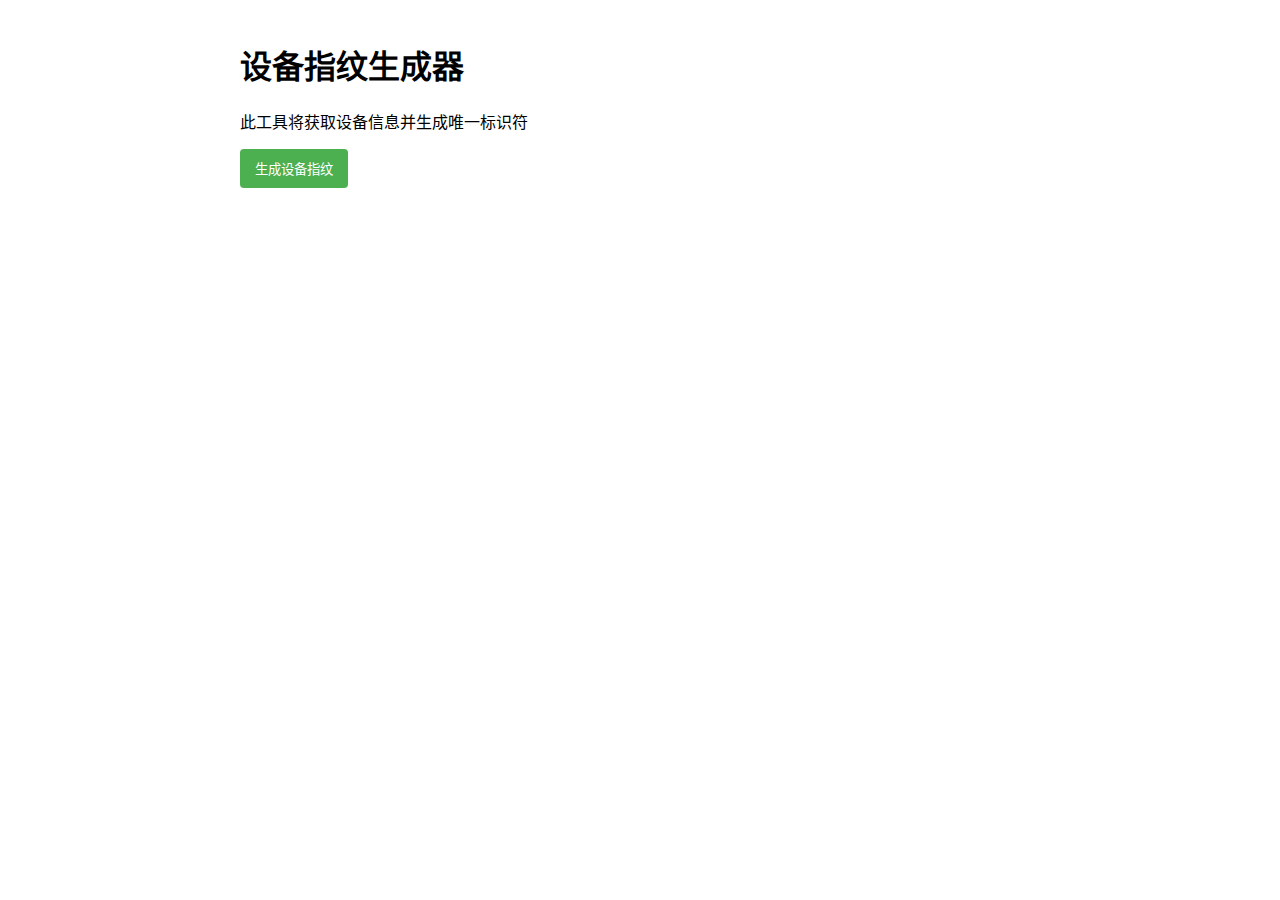
<file: asd.html>
<!DOCTYPE html>
<html lang="zh-CN">
<head>
    <meta charset="UTF-8">
    <meta name="viewport" content="width=device-width, initial-scale=1.0">
    <title>设备指纹生成器</title>
    <style>
        body {
            font-family: Arial, sans-serif;
            max-width: 800px;
            margin: 0 auto;
            padding: 20px;
        }
        .result {
            margin-top: 20px;
            padding: 10px;
            border: 1px solid #ccc;
            border-radius: 5px;
            word-break: break-all;
        }
        button {
            padding: 10px 15px;
            background-color: #4CAF50;
            color: white;
            border: none;
            border-radius: 4px;
            cursor: pointer;
        }
        button:hover {
            background-color: #45a049;
        }
    </style>
</head>
<body>
    <h1>设备指纹生成器</h1>
    <p>此工具将获取设备信息并生成唯一标识符</p>
    
    <button onclick="generateFingerprint()">生成设备指纹</button>
    
    <div id="info" class="result" style="display:none;">
        <h3>设备信息:</h3>
        <div id="deviceInfo"></div>
    </div>
    
    <div id="result" class="result" style="display:none;">
        <h3>设备指纹 (SHA256):</h3>
        <div id="fingerprintResult"></div>
    </div>

    <script>
        // SHA-256 哈希函数
        async function sha256(message) {
            const msgBuffer = new TextEncoder().encode(message);
            const hashBuffer = await crypto.subtle.digest('SHA-256', msgBuffer);
            const hashArray = Array.from(new Uint8Array(hashBuffer));
            const hashHex = hashArray.map(b => b.toString(16).padStart(2, '0')).join('');
            return hashHex;
        }

        // 获取网络适配器信息（如可能）
        async function getMacAddresses() {
            if (!navigator.mediaDevices || !navigator.mediaDevices.enumerateDevices) {
                return "不支持获取网络设备信息";
            }
            
            try {
                const devices = await navigator.mediaDevices.enumerateDevices();
                return devices.map(device => device.deviceId).join('');
            } catch (e) {
                return "获取设备信息失败: " + e.toString();
            }
        }

        // 收集设备信息
        async function collectDeviceInfo() {
            const deviceInfo = {
                userAgent: navigator.userAgent,
                language: navigator.language,
                platform: navigator.platform,
                hardwareConcurrency: navigator.hardwareConcurrency,
                screenResolution: `${window.screen.width}x${window.screen.height}`,
                screenColorDepth: window.screen.colorDepth,
                timezone: Intl.DateTimeFormat().resolvedOptions().timeZone,
                timezoneOffset: new Date().getTimezoneOffset(),
                localStorage: !!window.localStorage,
                sessionStorage: !!window.sessionStorage,
                cookieEnabled: navigator.cookieEnabled,
                doNotTrack: navigator.doNotTrack,
                plugins: Array.from(navigator.plugins || []).map(p => p.name).join(';'),
                canvas: getCanvasFingerprint(),
                webgl: getWebGLFingerprint(),
                deviceIds: await getMacAddresses()
            };
            
            return deviceInfo;
        }

        // 获取Canvas指纹
        function getCanvasFingerprint() {
            try {
                const canvas = document.createElement('canvas');
                const ctx = canvas.getContext('2d');
                canvas.width = 200;
                canvas.height = 50;
                
                ctx.textBaseline = "top";
                ctx.font = "14px 'Arial'";
                ctx.textBaseline = "alphabetic";
                ctx.fillStyle = "#f60";
                ctx.fillRect(125, 1, 62, 20);
                ctx.fillStyle = "#069";
                ctx.fillText("设备指纹Canvas", 2, 15);
                ctx.fillStyle = "rgba(102, 204, 0, 0.7)";
                ctx.fillText("设备指纹Canvas", 4, 17);
                
                return canvas.toDataURL();
            } catch (e) {
                return "Canvas指纹获取失败";
            }
        }

        // 获取WebGL指纹
        function getWebGLFingerprint() {
            try {
                const canvas = document.createElement('canvas');
                const gl = canvas.getContext('webgl') || canvas.getContext('experimental-webgl');
                if (!gl) return "WebGL不可用";
                
                const info = {
                    vendor: gl.getParameter(gl.VENDOR),
                    renderer: gl.getParameter(gl.RENDERER),
                    version: gl.getParameter(gl.VERSION)
                };
                
                return JSON.stringify(info);
            } catch (e) {
                return "WebGL指纹获取失败";
            }
        }

        // 生成设备指纹
        async function generateFingerprint() {
            const deviceInfo = await collectDeviceInfo();
            
            // 显示设备信息
            document.getElementById('deviceInfo').innerHTML = '<pre>' + JSON.stringify(deviceInfo, null, 2) + '</pre>';
            document.getElementById('info').style.display = 'block';
            
            // 生成指纹
            const infoString = JSON.stringify(deviceInfo);
            let fingerprint = await sha256(infoString);
            
            // 移除下划线和特殊符号（如果需要）
            fingerprint = fingerprint.replace(/[_\-]/g, '');
            
            // 显示结果
            document.getElementById('fingerprintResult').textContent = fingerprint;
            document.getElementById('result').style.display = 'block';
            
            return fingerprint;
        }
    </script>
</body>
</html>
</file>
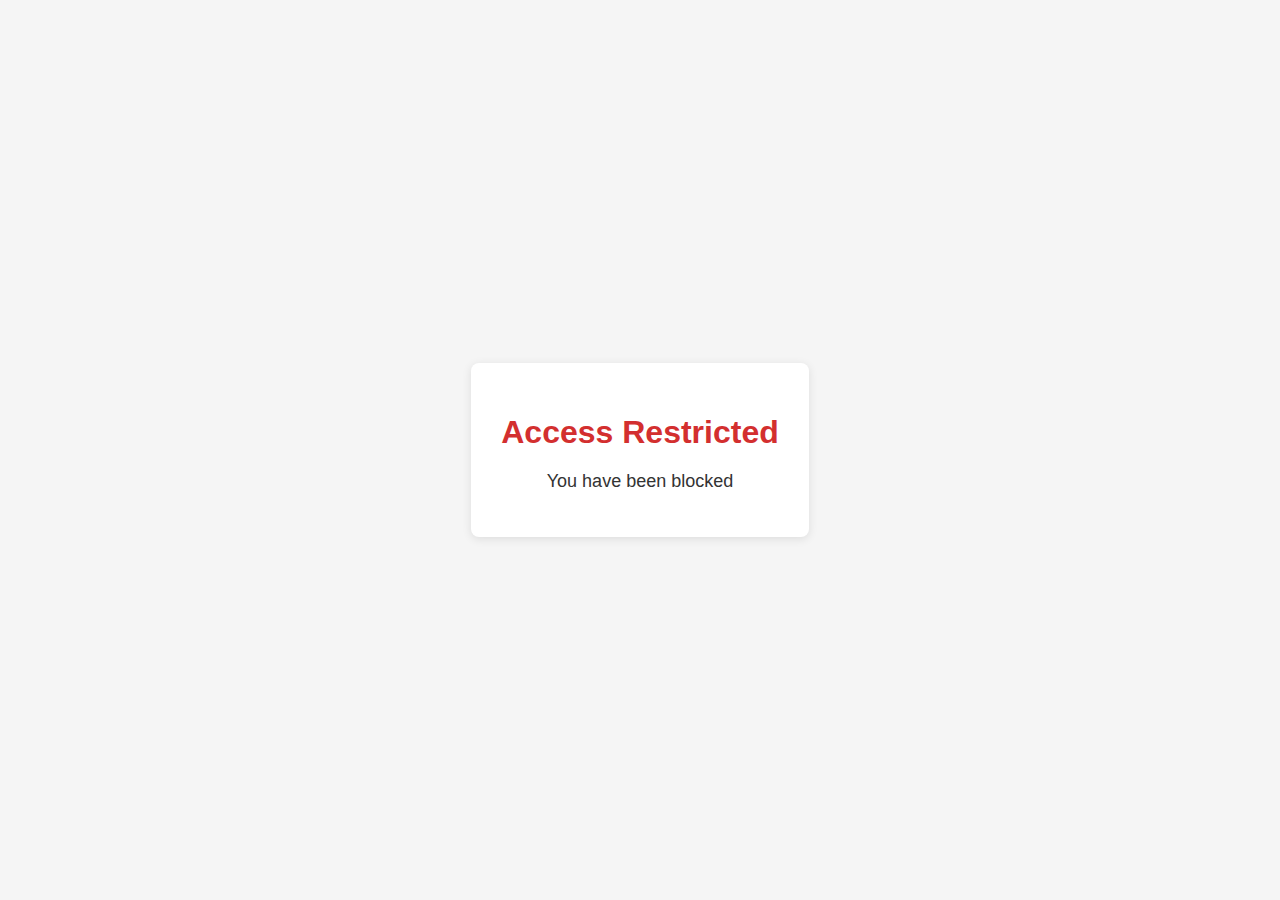
<file: blocked.html>
<!DOCTYPE html>
<html>
<head>
    <meta charset="UTF-8">
    <meta name="viewport" content="width=device-width, initial-scale=1.0">
    <title>访问受限</title>
    <style>
        body {
            font-family: Arial, sans-serif;
            display: flex;
            justify-content: center;
            align-items: center;
            height: 100vh;
            margin: 0;
            background-color: #f5f5f5;
        }
        .message-container {
            text-align: center;
            padding: 30px;
            background-color: white;
            border-radius: 8px;
            box-shadow: 0 2px 10px rgba(0, 0, 0, 0.1);
            max-width: 500px;
        }
        h1 {
            color: #d32f2f;
            margin-bottom: 20px;
        }
        p {
            font-size: 18px;
            color: #333;
            margin-bottom: 15px;
        }
    </style>
</head>
<body>
    <div class="message-container">
        <h1 id="messageTitle">访问受限</h1>
        <p id="messageContent">您已被封禁</p>
    </div>

    <script>
        // 根据浏览器默认语言显示相应的信息
        document.addEventListener('DOMContentLoaded', function() {
            const language = navigator.language || navigator.userLanguage;
            const messageTitle = document.getElementById('messageTitle');
            const messageContent = document.getElementById('messageContent');
            
            if (language.startsWith('zh')) {
                // 中文
                messageTitle.textContent = '访问受限';
                messageContent.textContent = '您已被封禁';
            } else if (language.startsWith('es')) {
                // 西班牙语
                messageTitle.textContent = 'Acceso Restringido';
                messageContent.textContent = 'Has sido bloqueado';
            } else if (language.startsWith('fr')) {
                // 法语
                messageTitle.textContent = 'Accès Restreint';
                messageContent.textContent = 'Vous avez été bloqué';
            } else if (language.startsWith('de')) {
                // 德语
                messageTitle.textContent = 'Zugriff Eingeschränkt';
                messageContent.textContent = 'Sie wurden gesperrt';
            } else if (language.startsWith('ja')) {
                // 日语
                messageTitle.textContent = 'アクセス制限';
                messageContent.textContent = 'あなたはブロックされています';
            } else if (language.startsWith('ko')) {
                // 韩语
                messageTitle.textContent = '접근 제한';
                messageContent.textContent = '차단되었습니다';
            } else if (language.startsWith('ru')) {
                // 俄语
                messageTitle.textContent = 'Доступ ограничен';
                messageContent.textContent = 'Вы заблокированы';
            } else {
                // 默认英语
                messageTitle.textContent = 'Access Restricted';
                messageContent.textContent = 'You have been blocked';
            }
        });
    </script>
</body>
</html>
</file>
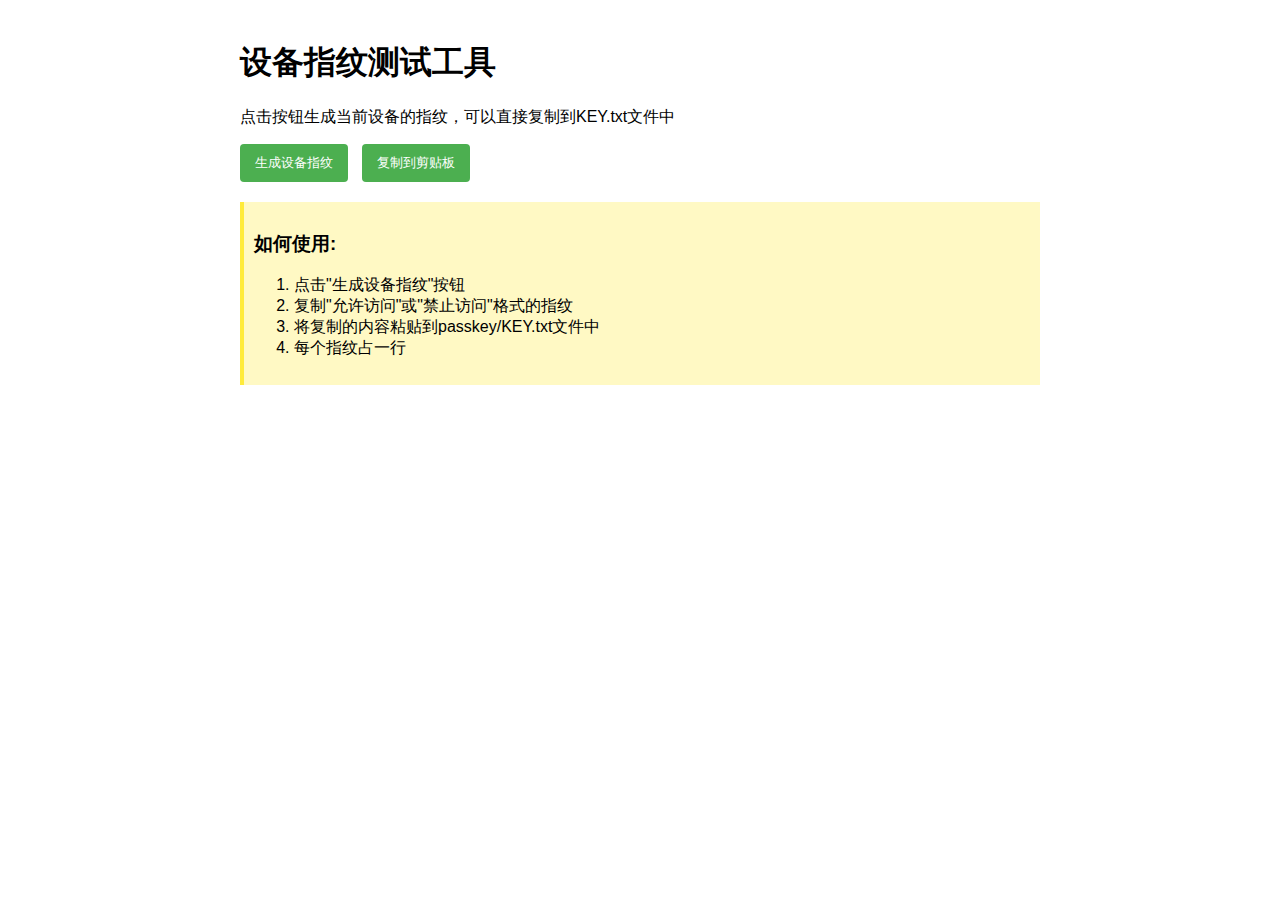
<file: fingerprint-test.html>
<!DOCTYPE html>
<html>
<head>
    <meta charset="UTF-8">
    <meta name="viewport" content="width=device-width, initial-scale=1.0">
    <title>设备指纹测试工具</title>
    <style>
        body {
            font-family: Arial, sans-serif;
            max-width: 800px;
            margin: 0 auto;
            padding: 20px;
        }
        .result {
            margin-top: 20px;
            padding: 15px;
            background-color: #f5f5f5;
            border: 1px solid #ddd;
            border-radius: 5px;
        }
        .fingerprint {
            font-family: monospace;
            word-break: break-all;
            padding: 10px;
            background-color: #fff;
            border: 1px solid #ccc;
            margin: 10px 0;
        }
        button {
            padding: 10px 15px;
            background-color: #4CAF50;
            color: white;
            border: none;
            border-radius: 4px;
            cursor: pointer;
            margin-right: 10px;
        }
        .formats {
            margin-top: 20px;
        }
        .note {
            margin-top: 20px;
            padding: 10px;
            background-color: #fff9c4;
            border-left: 4px solid #ffeb3b;
        }
    </style>
</head>
<body>
    <h1>设备指纹测试工具</h1>
    <p>点击按钮生成当前设备的指纹，可以直接复制到KEY.txt文件中</p>
    
    <button id="generateBtn">生成设备指纹</button>
    <button id="copyBtn" disabled>复制到剪贴板</button>
    
    <div class="result" id="result" style="display:none;">
        <h3>当前设备指纹:</h3>
        <div class="fingerprint" id="fingerprint"></div>
        
        <div class="formats">
            <h3>可用的格式:</h3>
            <p><strong>允许访问:</strong></p>
            <div class="fingerprint" id="allowFormat"></div>
            
            <p><strong>禁止访问:</strong></p>
            <div class="fingerprint" id="blockFormat"></div>
        </div>
    </div>
    
    <div class="note">
        <h3>如何使用:</h3>
        <ol>
            <li>点击"生成设备指纹"按钮</li>
            <li>复制"允许访问"或"禁止访问"格式的指纹</li>
            <li>将复制的内容粘贴到passkey/KEY.txt文件中</li>
            <li>每个指纹占一行</li>
        </ol>
    </div>

    <script>
        // SHA-256 哈希函数
        async function sha256(message) {
            const msgBuffer = new TextEncoder().encode(message);
            const hashBuffer = await crypto.subtle.digest('SHA-256', msgBuffer);
            const hashArray = Array.from(new Uint8Array(hashBuffer));
            const hashHex = hashArray.map(b => b.toString(16).padStart(2, '0')).join('');
            return hashHex;
        }

        // 获取设备信息
        async function getMacAddresses() {
            if (!navigator.mediaDevices || !navigator.mediaDevices.enumerateDevices) {
                return "不支持获取网络设备信息";
            }
            
            try {
                const devices = await navigator.mediaDevices.enumerateDevices();
                return devices.map(device => device.deviceId).join('');
            } catch (e) {
                return "获取设备信息失败: " + e.toString();
            }
        }

        function getCanvasFingerprint() {
            try {
                const canvas = document.createElement('canvas');
                const ctx = canvas.getContext('2d');
                canvas.width = 200;
                canvas.height = 50;
                
                ctx.textBaseline = "top";
                ctx.font = "14px 'Arial'";
                ctx.textBaseline = "alphabetic";
                ctx.fillStyle = "#f60";
                ctx.fillRect(125, 1, 62, 20);
                ctx.fillStyle = "#069";
                ctx.fillText("设备指纹Canvas", 2, 15);
                ctx.fillStyle = "rgba(102, 204, 0, 0.7)";
                ctx.fillText("设备指纹Canvas", 4, 17);
                
                return canvas.toDataURL();
            } catch (e) {
                return "Canvas指纹获取失败";
            }
        }

        function getWebGLFingerprint() {
            try {
                const canvas = document.createElement('canvas');
                const gl = canvas.getContext('webgl') || canvas.getContext('experimental-webgl');
                if (!gl) return "WebGL不可用";
                
                const info = {
                    vendor: gl.getParameter(gl.VENDOR),
                    renderer: gl.getParameter(gl.RENDERER),
                    version: gl.getParameter(gl.VERSION)
                };
                
                return JSON.stringify(info);
            } catch (e) {
                return "WebGL指纹获取失败";
            }
        }

        async function collectDeviceInfo() {
            const deviceInfo = {
                userAgent: navigator.userAgent,
                language: navigator.language,
                platform: navigator.platform,
                hardwareConcurrency: navigator.hardwareConcurrency,
                screenResolution: `${window.screen.width}x${window.screen.height}`,
                screenColorDepth: window.screen.colorDepth,
                timezone: Intl.DateTimeFormat().resolvedOptions().timeZone,
                timezoneOffset: new Date().getTimezoneOffset(),
                localStorage: !!window.localStorage,
                sessionStorage: !!window.sessionStorage,
                cookieEnabled: navigator.cookieEnabled,
                doNotTrack: navigator.doNotTrack,
                plugins: Array.from(navigator.plugins || []).map(p => p.name).join(';'),
                canvas: getCanvasFingerprint(),
                webgl: getWebGLFingerprint(),
                deviceIds: await getMacAddresses()
            };
            
            return deviceInfo;
        }

        // 生成设备指纹
        async function generateFingerprint() {
            const deviceInfo = await collectDeviceInfo();
            const infoString = JSON.stringify(deviceInfo);
            let fingerprint = await sha256(infoString);
            
            // 移除下划线和特殊符号（如果需要）
            fingerprint = fingerprint.replace(/[_\-]/g, '');
            
            return fingerprint;
        }
        
        // 绑定按钮事件
        document.getElementById('generateBtn').addEventListener('click', async () => {
            const fingerprint = await generateFingerprint();
            
            // 显示指纹
            document.getElementById('fingerprint').textContent = fingerprint;
            document.getElementById('allowFormat').textContent = fingerprint;
            document.getElementById('blockFormat').textContent = '!' + fingerprint;
            
            // 显示结果区域
            document.getElementById('result').style.display = 'block';
            
            // 启用复制按钮
            document.getElementById('copyBtn').disabled = false;
        });
        
        // 复制按钮
        document.getElementById('copyBtn').addEventListener('click', () => {
            const fingerprint = document.getElementById('fingerprint').textContent;
            navigator.clipboard.writeText(fingerprint).then(() => {
                alert('已复制到剪贴板!');
            }).catch(err => {
                console.error('复制失败:', err);
                alert('复制失败，请手动复制');
            });
        });
    </script>
</body>
</html>
</file>
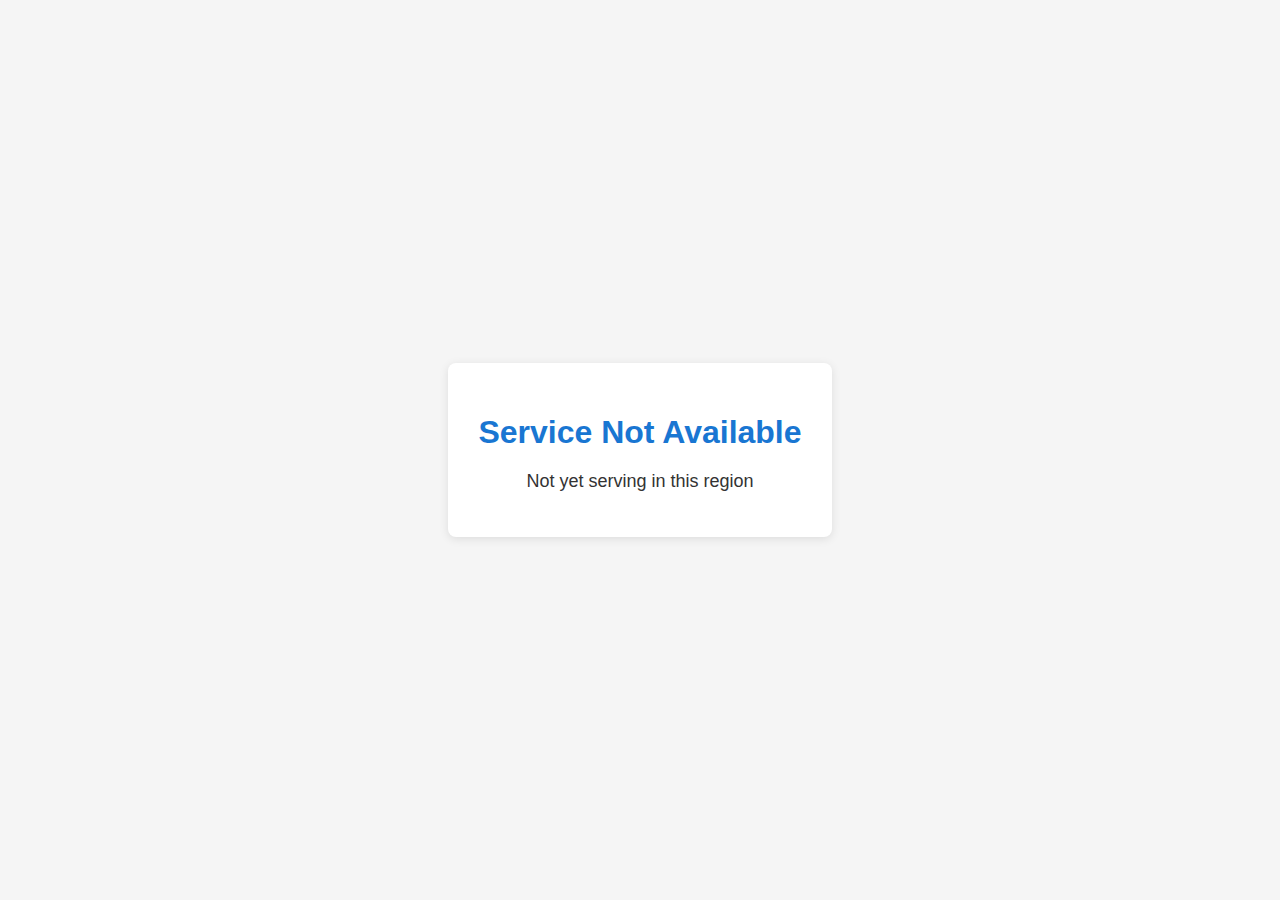
<file: noserve.html>
<!DOCTYPE html>
<html>
<head>
    <meta charset="UTF-8">
    <meta name="viewport" content="width=device-width, initial-scale=1.0">
    <title>服务不可用</title>
    <style>
        body {
            font-family: Arial, sans-serif;
            display: flex;
            justify-content: center;
            align-items: center;
            height: 100vh;
            margin: 0;
            background-color: #f5f5f5;
        }
        .message-container {
            text-align: center;
            padding: 30px;
            background-color: white;
            border-radius: 8px;
            box-shadow: 0 2px 10px rgba(0, 0, 0, 0.1);
            max-width: 500px;
        }
        h1 {
            color: #1976d2;
            margin-bottom: 20px;
        }
        p {
            font-size: 18px;
            color: #333;
            margin-bottom: 15px;
        }
    </style>
</head>
<body>
    <div class="message-container">
        <h1 id="messageTitle">服务不可用</h1>
        <p id="messageContent">尚未在该地区服务</p>
    </div>

    <script>
        // 根据浏览器默认语言显示相应的信息
        document.addEventListener('DOMContentLoaded', function() {
            const language = navigator.language || navigator.userLanguage;
            const messageTitle = document.getElementById('messageTitle');
            const messageContent = document.getElementById('messageContent');
            
            if (language.startsWith('zh')) {
                // 中文
                messageTitle.textContent = '服务不可用';
                messageContent.textContent = '尚未在该地区服务';
            } else if (language.startsWith('es')) {
                // 西班牙语
                messageTitle.textContent = 'Servicio No Disponible';
                messageContent.textContent = 'Aún no prestamos servicio en esta área';
            } else if (language.startsWith('fr')) {
                // 法语
                messageTitle.textContent = 'Service Non Disponible';
                messageContent.textContent = 'Pas encore de service dans cette région';
            } else if (language.startsWith('de')) {
                // 德语
                messageTitle.textContent = 'Dienst Nicht Verfügbar';
                messageContent.textContent = 'In dieser Region noch nicht verfügbar';
            } else if (language.startsWith('ja')) {
                // 日语
                messageTitle.textContent = 'サービス利用不可';
                messageContent.textContent = 'この地域ではまだサービスを提供していません';
            } else if (language.startsWith('ko')) {
                // 韩语
                messageTitle.textContent = '서비스 이용 불가';
                messageContent.textContent = '아직 해당 지역에서 서비스하지 않습니다';
            } else if (language.startsWith('ru')) {
                // 俄语
                messageTitle.textContent = 'Сервис Недоступен';
                messageContent.textContent = 'Еще не обслуживается в этом регионе';
            } else {
                // 默认英语
                messageTitle.textContent = 'Service Not Available';
                messageContent.textContent = 'Not yet serving in this region';
            }
        });
    </script>
</body>
</html>
</file>
